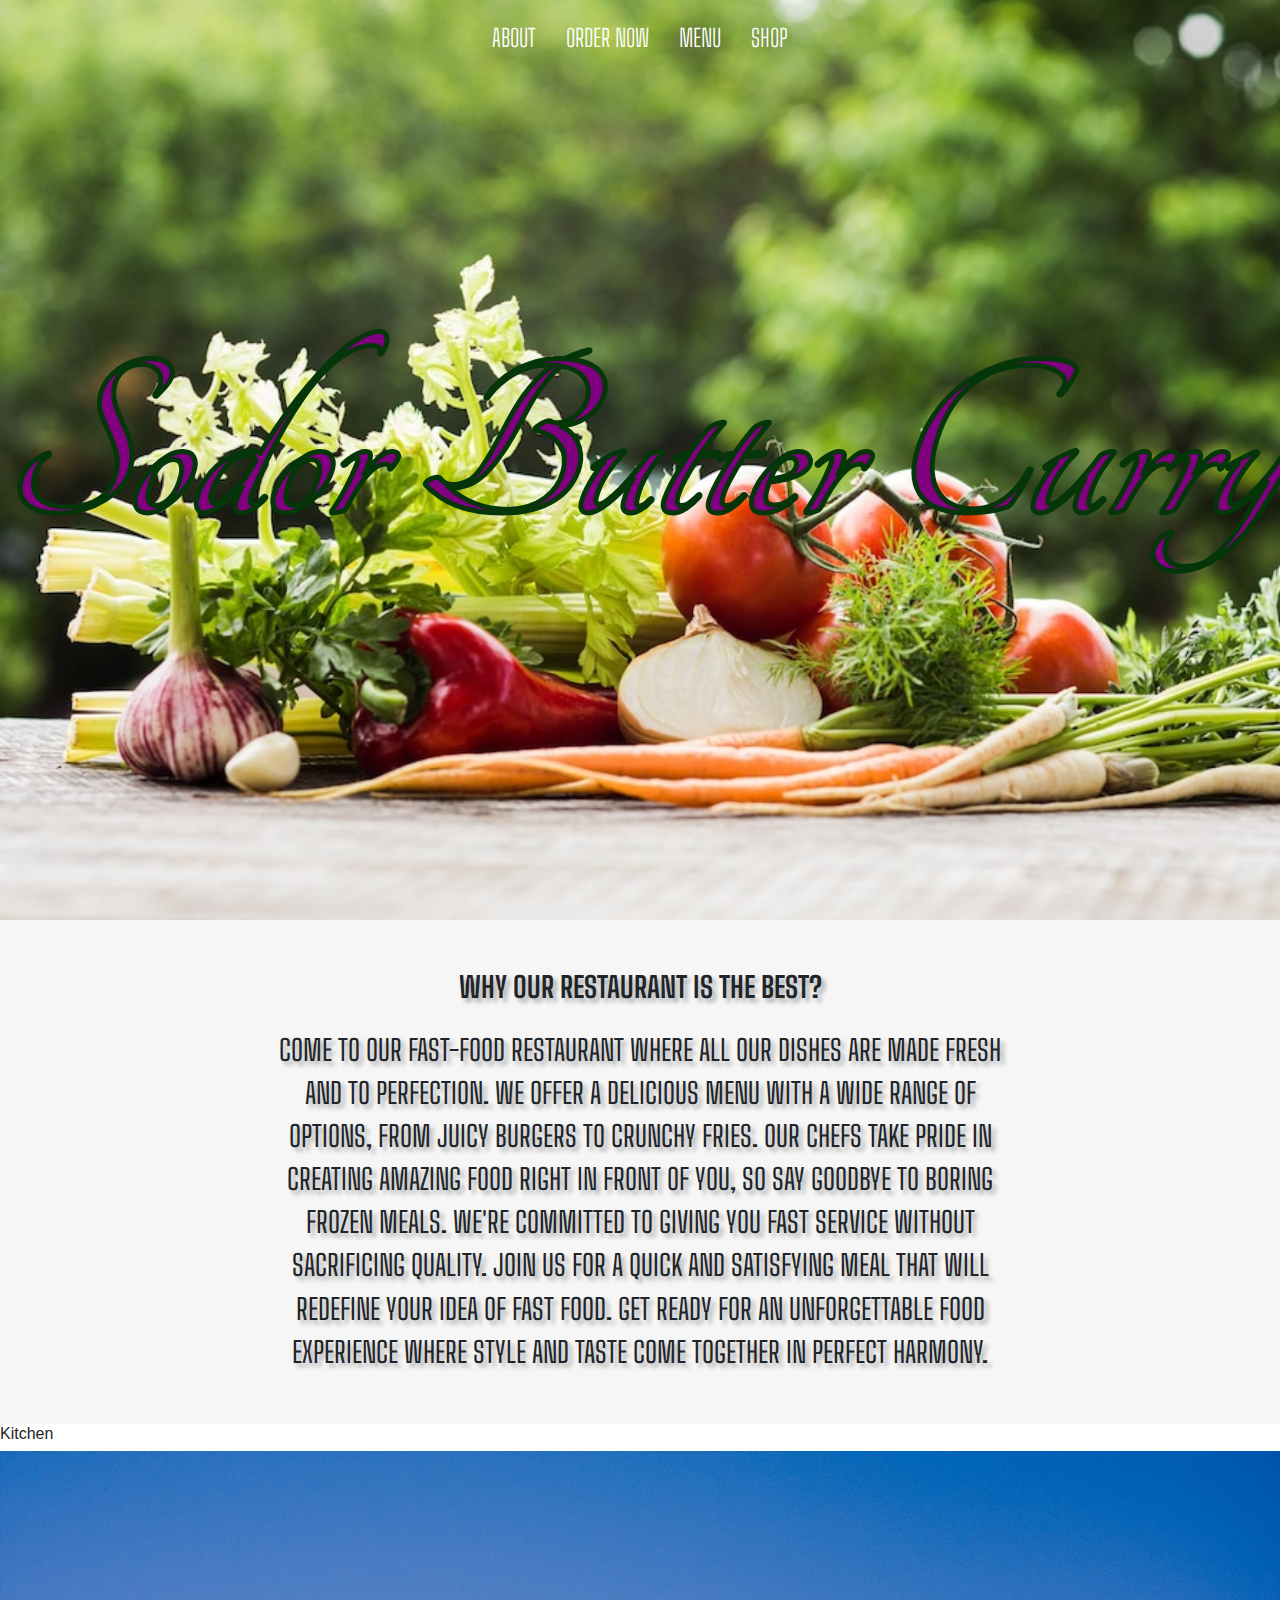
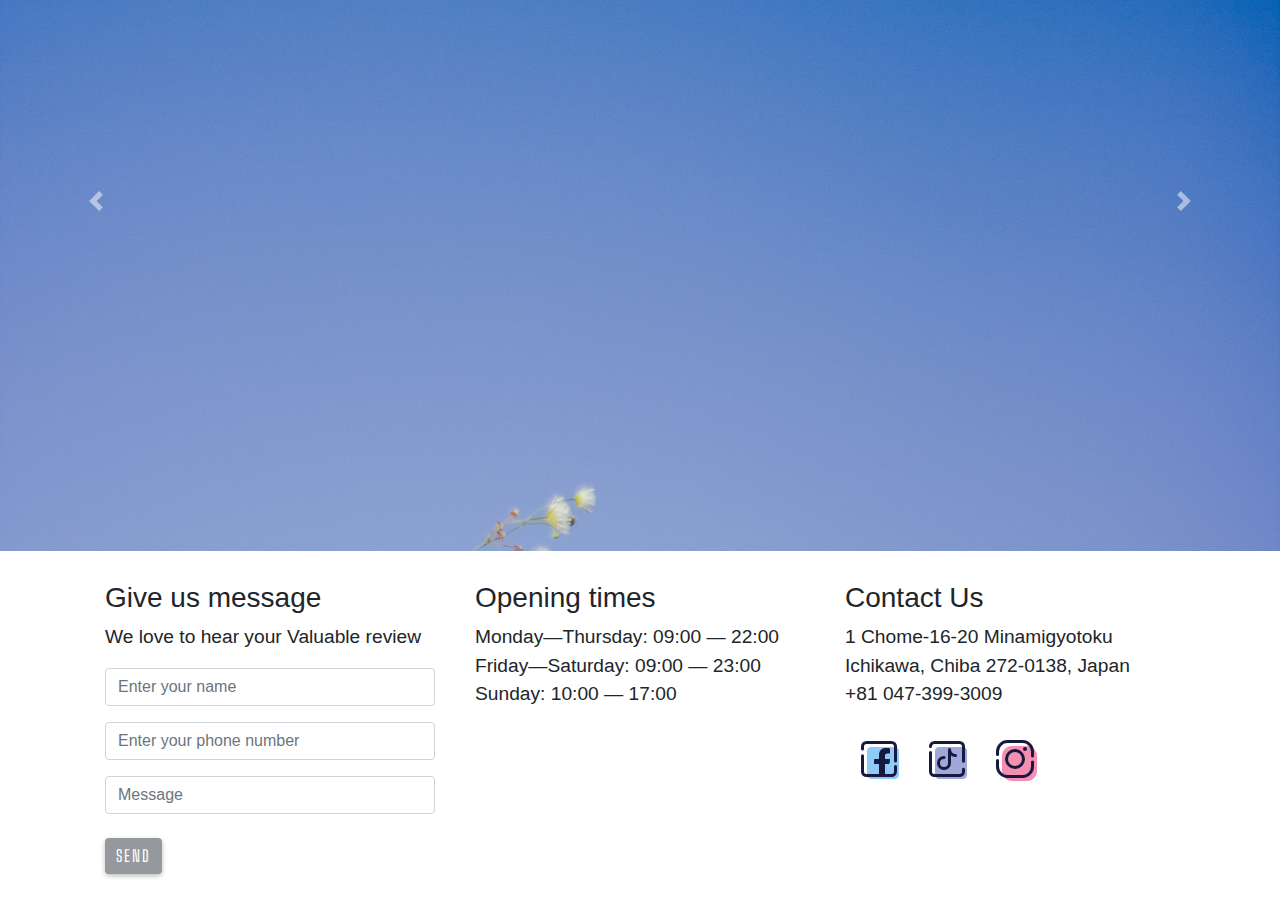
<file: index.html>
<!DOCTYPE html>
<html lang="en">
  <head>
    <meta charset="utf-8">
    <meta name="viewport" content="width=device-width, initial-scale=1, shrink-to-fit=no">
    <link rel="stylesheet" href="index.css">
    <link rel="stylesheet" href="https://stackpath.bootstrapcdn.com/bootstrap/4.3.1/css/bootstrap.min.css" integrity="sha384-ggOyR0iXCbMQv3Xipma34MD+dH/1fQ784/j6cY/iJTQUOhcWr7x9JvoRxT2MZw1T" crossorigin="anonymous">

    <title>SBRJP</title>
    <link href="img/bubble-gum-letter-s.png" rel="icon">
  </head>
   <body>

    
    
    
  <nav>
    <ul class="nav-flex-row">
      <li class="nav-item">
        <a href="#about-section">About</a>
      </li>
      <li class="nav-item">
        <a href="https://demae-can.com/shop/menu/3353142">Order Now</a>
      </li>
      <li class="nav-item">
        <a href="https://me.nu/s40717/feecpks">Menu</a>
      </li>
      <li class="nav-item">
        <a href="https://maps.app.goo.gl/q8Khf5Q4SHNnYkJH8" target="_blank">Shop</a>
      </li>
    </ul>
  </nav>

 
  <section class="section-intro">
        <header>
           <h1 class="neon-scroll">Sodor Butter Curry</h1>
    </header>
   
  </section>

  <section class="about-section" id="about-section">
    <article>
      <h3>
           <b>why our restaurant is the best?</b>
      </h3><br>
      <p>
        Come to our fast-food restaurant where all our dishes are made fresh and to perfection. 
        We offer a delicious menu with a wide range of options, from juicy burgers to crunchy fries. 
        Our chefs take pride in creating amazing food right in front of you, so say goodbye to boring frozen meals.
        We're committed to giving you fast service without sacrificing quality. 
        Join us for a quick and satisfying meal that will redefine your idea of fast food. 
        Get ready for an unforgettable food experience where style 
        and taste come together in perfect harmony.
      </p>
    </article>
  </section>
    <div class="kitchenmenu" onclick="window.open('menulist.html')" >
      <h6>Kitchen</h6>
      

    </div>
  <div id="carouselExampleControls" class="carousel slide" data-ride="carousel">
    <div class="carousel-inner">
      <div class="carousel-item active">
        <img src="slide/image (1).jpg" class="d-block w-100" alt="food">
      </div>
      <div class="carousel-item">
        <img src="slide/image (2).jpg" class="d-block w-100" alt="food">
      </div>
      <div class="carousel-item">
        <img src="slide/image (3).jpg" class="d-block w-100" alt="food">
      </div>
      <div class="carousel-item">
        <img src="slide/image (4).jpg" class="d-block w-100" alt="food">
      </div>
      <div class="carousel-item">
        <img src="slide/image (5).jpg" class="d-block w-100" alt="food">
      </div>
      <div class="carousel-item">
        <img src="slide/image (6).jpg" class="d-block w-100" alt="food">
      </div>
      <div class="carousel-item">
        <img src="slide/image (7).jpg" class="d-block w-100" alt="food">
      </div>
    </div>
    <a class="carousel-control-prev" href="#carouselExampleControls" role="button" data-slide="prev">
      <span class="carousel-control-prev-icon" aria-hidden="true"></span>
      <span class="sr-only">Previous</span>
    </a>
    <a class="carousel-control-next" href="#carouselExampleControls" role="button" data-slide="next">
      <span class="carousel-control-next-icon" aria-hidden="true"></span>
      <span class="sr-only">Next</span>
    </a>
  </div>

  <div class="container">
    <div class="row-flex">
      <div class="flex-column-form">
        <h3>
          Give us message
        </h3>
      <form class="media-centered" action="https://formsubmit.co/sodorbuttercurry@gmail.com" method="post" target="_blank" >
          <div class="form-group">
            <p>
              We love to hear your
              Valuable review
            </p>
            <input type="name" class="form-control" name="Name:" id="exampleInputName1" aria-describedby="nameHelp" placeholder="Enter your name " required>
          </div>
          <div class="form-group">
            <input type="tel" class="form-control" name="Phone-Number:" id="exampleInputphoneNumber1" placeholder="Enter your phone number" required >
          </div>
          <div>
            <input type="text" class="form-control" name="message"  placeholder="Message"/><br/>
          </div>
         
          <button type="submit" class="btn btn-primary" >Send</button>
          <input type="hidden" name="_captcha" value="false">
          <input type="hidden" name="_template" value="table">

      </form>
      </div>
      <div class="opening-time">
        <h3>
          Opening times
        </h3>
        <p>
         <span>Monday—Thursday: 09:00 — 22:00</span> 
         <span>Friday—Saturday: 09:00 — 23:00 </span>
         <span>Sunday: 10:00 — 17:00</span>
        </p>
      </div>
      <div class="contact-adress">
        <h3>
          Contact Us
        </h3>
        <p>
          <span>1 Chome-16-20 Minamigyotoku</span>
          <span> Ichikawa, Chiba 272-0138, Japan</span>
          <span>+81 047-399-3009</span>
        </p>
        <element class="social-media-ico">
          <a href="https://www.facebook.com/dlip.rajbanc" target="_blank" >
            <img src="img/icons8-facebook-48.svg" alt="icons8-facebook-192">
          </a>
          <div class="social-media-ico">
            <a href="#tiktok" target="_blank">
              <img src="img/icons8-tiktok-48.svg" alt="icons8-facebook-192">
            </a>
            <div class="social-media-ico">
              <a href="https://www.instagram.com/dee_leep" target="_blank">
                <img src="img/icons8-instagram-48.svg" alt="icons8-facebook-192">
              </a>

            </element>
      </div>
    </div>
    </div>
    <script type="text/javascript">
      function googleTranslateElementInit() {
        new google.translate.TranslateElement({pageLanguage: 'en'}, 'google_translate_element');
      }
      </script>



  <!-- Optional JavaScript -->
  <!-- jQuery first, then Popper.js, then Bootstrap JS -->
  
  <script src="https://code.jquery.com/jquery-3.3.1.slim.min.js" integrity="sha384-q8i/X+965DzO0rT7abK41JStQIAqVgRVzpbzo5smXKp4YfRvH+8abtTE1Pi6jizo" crossorigin="anonymous"></script>
  <script src="https://cdnjs.cloudflare.com/ajax/libs/popper.js/1.14.7/umd/popper.min.js" integrity="sha384-UO2eT0CpHqdSJQ6hJty5KVphtPhzWj9WO1clHTMGa3JDZwrnQq4sF86dIHNDz0W1" crossorigin="anonymous"></script>
  <script src="https://stackpath.bootstrapcdn.com/bootstrap/4.3.1/js/bootstrap.min.js" integrity="sha384-JjSmVgyd0p3pXB1rRibZUAYoIIy6OrQ6VrjIEaFf/nJGzIxFDsf4x0xIM+B07jRM" crossorigin="anonymous"></script>
  <script type="text/javascript" src="//translate.google.com/translate_a/element.js?cb=googleTranslateElementInit"></script>
  <!-- <footer class="footer-right">
    <h5>&copy; 2024 Sodor Butter Curry. All Rights Reserved.</h5> -->
 </footer>

  </body>

  
</html>
</file>
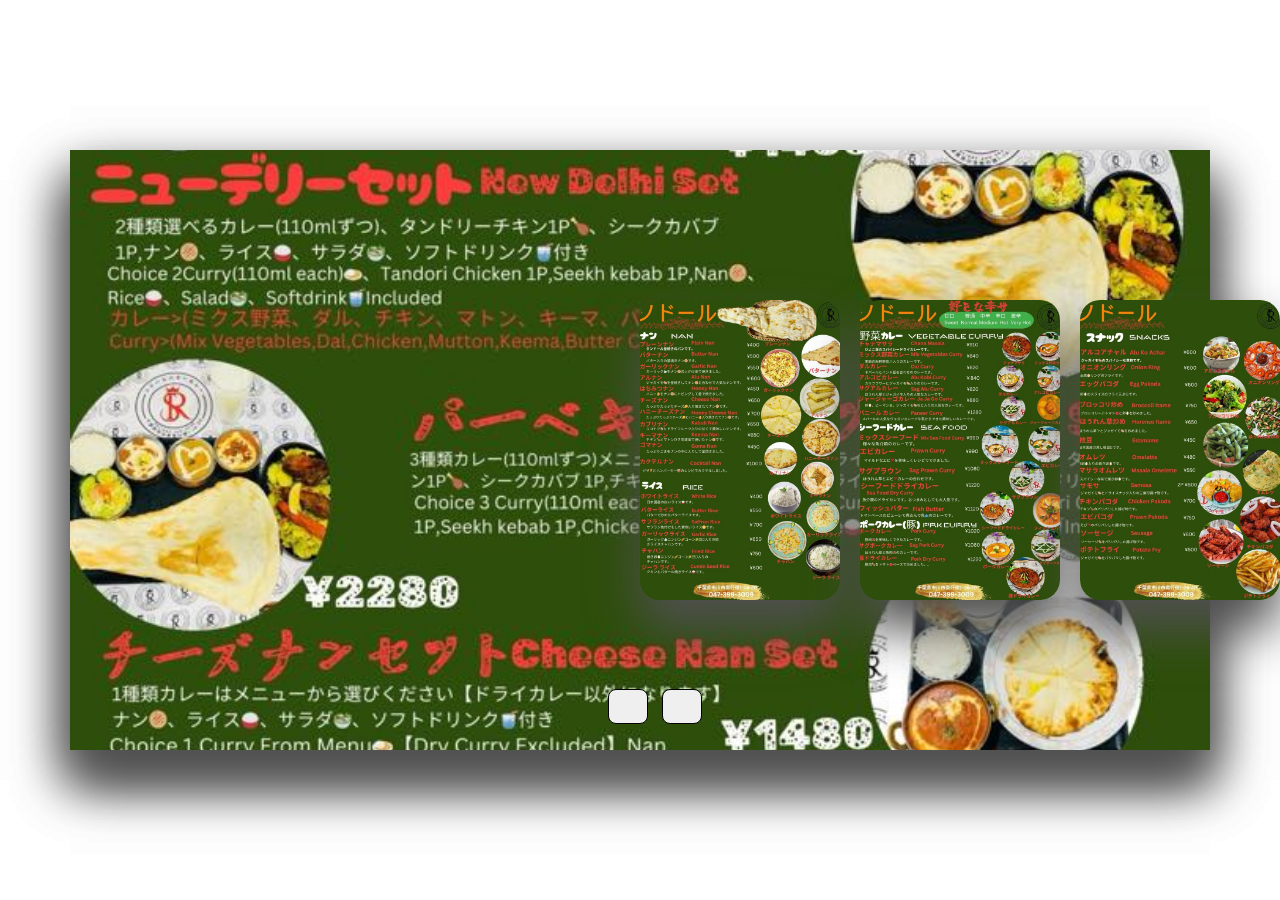
<file: menulist.html>
<!DOCTYPE html>
<html lang="en">
<head>
    <meta charset="UTF-8">
    <meta name="viewport" content="width=device-width, initial-scale=1.0">
    <title></title>
</head>
<body><!--Font Awesome CDN-->
  <link rel="stylesheet" href="https://cdnjs.cloudflare.com/ajax/libs/font-awesome/6.4.0/css/all.min.css" integrity="sha512-iecdLmaskl7CVkqkXNQ/ZH/XLlvWZOJyj7Yy7tcenmpD1ypASozpmT/E0iPtmFIB46ZmdtAc9eNBvH0H/ZpiBw==" crossorigin="anonymous" referrerpolicy="no-referrer" />
  
 <div class="container">

     <div class="slide">

         
         <div class="item" style="background-image: url(menulist/menopen.jpg);">
             <div class="content">
              </div>
         </div>
         <div class="item" style="background-image: url(menulist/men.jpeg);">
             <div class="content">
                 <button>Order Now</button>
             </div>
         </div>
         <div class="item" style="background-image: url(menulist/men1.jpeg);">
             <div class="content">
                <button>Order Now</button>
             </div>
         </div>
         <div class="item" style="background-image: url(menulist/men2.jpeg);">
             <div class="content">
                 
                 <button>Order Now</button>
             </div>
         </div>
         <div class="item" style="background-image: url(menulist/men3.jpeg);">
             <div class="content">
                <button>Order Now</button>
             </div>
         </div>
         <div class="item" style="background-image: url(menulist/men4.jpeg);">
             <div class="content">
                <button>Order Now</button>
             </div>
         <div class="item" style="background-image: url(menulist/menclose.jpg);">
             <div class="content">
                <button >Order Now</button>
             </div>
         </div>

     </div>

     <div class="button">
         <button class="prev"><i class="fa-solid fa-arrow-left"></i></button>
         <button class="next"><i class="fa-solid fa-arrow-right"></i></button>
     </div>

 </div>
<style>*{
  margin: 0;
  padding: 0;
  box-sizing: border-box;
}

body{
  background: #eaeaea;
  overflow: hidden;
}

.container{
  position: absolute;
  top: 50%;
  left: 50%;
  transform: translate(-50%, -50%);
  width: 1000px;
  height: 600px;
  background: #f5f5f5;
  box-shadow: 0 30px 50px #dbdbdb;
}

.container .slide .item{
  width: 200px;
  height: 300px;
  position: absolute;
  top: 50%;
  transform: translate(0, -50%);
  border-radius: 20px;
  box-shadow: 0 30px 50px #505050;
  background-position: 50% 50%;
  background-size: cover;
  display: inline-block;
  transition: 0.5s;
}

.slide .item:nth-child(1),
.slide .item:nth-child(2){
  top: 0;
  left: 0;
  transform: translate(0, 0);
  border-radius: 0;
  width: 100%;
  height: 100%;
}


.slide .item:nth-child(3){
  left: 50%;
}
.slide .item:nth-child(4){
  left: calc(50% + 220px);
}
.slide .item:nth-child(5){
  left: calc(50% + 440px);
}

/* here n = 0, 1, 2, 3,... */
.slide .item:nth-child(n + 6){
  left: calc(50% + 660px);
  opacity: 0;
}



.item .content{
  position: absolute;
  top: 50%;
  left: 100px;
  width: 300px;
  text-align: left;
  color: #eee;
  transform: translate(0, -50%);
  font-family: system-ui;
  display: none;
}


.slide .item:nth-child(2) .content{
  display: block;
}


.content .name{
  font-size: 40px;
  text-transform: uppercase;
  font-weight: bold;
  opacity: 0;
  animation: animate 1s ease-in-out 1 forwards;
}

.content .des{
  margin-top: 10px;
  margin-bottom: 20px;
  opacity: 0;
  animation: animate 1s ease-in-out 0.3s 1 forwards;
}

.content button{
  padding: 10px 20px;
  border: none;
  cursor: pointer;
  opacity: 0;
  animation: animate 1s ease-in-out 0.6s 1 forwards;
}

.content button:hover{
  background: #4496e2;
  border-radius: 10px;
}

.content button:


@keyframes animate {
  from{
      opacity: 0;
      transform: translate(0, 100px);
      filter: blur(33px);
  }

  to{
      opacity: 1;
      transform: translate(0);
      filter: blur(0);
  }
}



.button{
  width: 100%;
  text-align: center;
  position: absolute;
  bottom: 20px;
}

.button button{
  width: 40px;
  height: 35px;
  border-radius: 8px;
  border: none;
  cursor: pointer;
  margin: 0 5px;
  border: 1px solid #000;
  transition: 0.3s;
}

.button button:hover{
  background: #ababab;
  color: #4d914b;
}
</style>
<script>let next = document.querySelector('.next')
  let prev = document.querySelector('.prev')
  
  next.addEventListener('click', function(){
      let items = document.querySelectorAll('.item')
      document.querySelector('.slide').appendChild(items[0])
  })
  
  prev.addEventListener('click', function(){
      let items = document.querySelectorAll('.item')
      document.querySelector('.slide').prepend(items[items.length - 1]) // here the length of items = 6
  })</script>


<!-- Bootstrap CSS and JS -->
<link href="https://stackpath.bootstrapcdn.com/bootstrap/4.5.2/css/bootstrap.min.css" rel="stylesheet">
<script src="https://stackpath.bootstrapcdn.com/bootstrap/4.5.2/js/bootstrap.bundle.min.js"></script>

</body>
</html>
</file>
<file: index.css>
/* Import the Google Fonts */
@import url('https://fonts.googleapis.com/css?family=Big+Shoulders+Text:100,300,400,500,600,700,800,900&display=swap');
@import url('https://fonts.googleapis.com/css?family=Tangerine');

body{
  background: #07a707;
}

.social-media-ico
{
  float: center;
}

.social-media-ico a
{
  margin: 10px;
  float: inline-start;

}

/* General styling for navigation */
.nav-flex-row {
  display: flex;
  flex-direction: row;
  justify-content: center;
  position: absolute;
  z-index: 100;
  left: 0;
  width: 100%;
  padding: 0;
  text-shadow: 20px;
}

.nav-flex-row li {
  text-decoration: none;
  list-style-type: none;
  padding: 20px 15px;
}

.nav-flex-row li a {
  font-family: 'Big Shoulders Text', cursive;
  color: #ffffff;
  font-size: 1.5em;
  text-transform: uppercase;
  font-weight: 300;
}

/* Styling for the intro section */
.section-intro {
  height: 920px;
  background-image: url(img/home-background.jpeg);
  background-size: cover;
  display: flex;
  flex-direction: column;
  justify-content: center;
  align-items: center;
  background-color: inherit;
  overflow: hidden; /* Hide overflowing content */
  position: relative; /* Needed for absolute positioning of text */
}

.section-intro h1 {
  /* Styling for the animated heading */
  text-shadow: 0 20px 0 0 rgba(68, 145, 218, 0.26);
  /* box-shadow: 0 2px 5px 20px rgba(102, 172, 238, 0.26); */
  font-family: 'Tangerine', serif;
  font-size:15em;
  text-decoration-line: red;
  font-style: oblique;
  font-weight: bold;
  font-weight: bolder;
  background-clip: text;
  -webkit-background-clip: text;
  -webkit-text-fill-color: purple;
  -webkit-text-stroke: 5px rgb(4, 54, 10);
  text-align: left;
  position: absolute; /* Position absolutely for scrolling */
  animation: neon 1s linear infinite alternate;

}

.neon {
  font-size: 30px;
  color: green;
  text-align: center;
  animation: neon 1s ease-in-out infinite alternate;
}

/* Keyframes for the text scrolling animation */
/* @keyframes scrollText {
  0% {
    transform: translateX(-40%); 
  }
  100% {
    transform: translateX(40%); 
  }
} */
@keyframes neon {
  from {
      text-shadow: 0 0 10px rgb(43, 255, 0),
                  0 0 20px rgb(93, 236, 64),
                  0 0 30px #89f773,
                  0 0 40px #99f886,
                  0 0 50px #b5faa7,
                  0 0 60px #cff5c8,
                  0 0 70px #ddf3d9;
  }
  to {
      text-shadow: 0 0 20px #edf8fa;
                  0 0 30px #4dff7a;
                  0 0 40px #4dff7a,
                  0 0 50px #4dff7a,
                  0 0 60px #4dff7a,
                  0 0 70px #4dff7a,
                  0 0 80px #4dff7a;
  }
}

.section-intro header {
  display: flex;
  flex: 4;
  flex-direction: row;
  justify-content: center;
  align-items: center;
}


.link-to-book-wrapper {
  flex: 1;
}


.about-section {
  font-family: 'Tangerine', serif;
  text-shadow: 4px 4px 4px #aaa;
  display: flex;
  align-items: center;
  background-color: #f3f3f3c0;
  padding: 50px 30px;
}

.link-to-book {
  color: #ffffff;
  display: block;
  border: 2px solid #ffffff;
  padding: 5px 10px;
}

.link-to-book:hover {
  background-color: #ffffff;
  color: #95999e;
  text-decoration: none;
}

.about-section p,
.about-section h3 {
  text-align: center;
  width: 60%;
  margin: auto;
  font-family: 'Big Shoulders Text', cursive;
  font-size: 1.8em;
  text-transform: uppercase;
}


.carousel-inner {
  height: 700px;
  display: flex;
}


.row-flex {
  display: flex;
  flex-direction: row;
}


.flex-column-form {
  display: flex;
  flex-direction: column;
  flex: 1;
  margin: 30px 20px;
}

.btn.btn-primary {
  box-shadow: 0 2px 5px 0 rgba(0, 0, 0, .26);
  font-family: 'Big Shoulders Text', cursive;
  color: #ffffff;
  background-color: #95999e;
  text-transform: uppercase;
  font-size: 16px;
  padding: 5px 10px;
  letter-spacing: 2px;
  border: 1px solid transparent;
}

.btn.btn-primary:hover {
  background-color: #747474;
}


.opening-time,
.contact-adress {
  flex: 1;
  margin: 30px 20px;
  font-size: 1.2em;
}


.form-group p {
  font-size: 1.2em;
}


.opening-time p span,
.contact-adress p span {
  display: block;
}

/* Media query for screens between 577px and 800px */
/* @media (min-width: 577px) and (max-width: 800px) {
  .section-intro {
    height: 500px;
  }

  .about-section p,
  .about-section h3 {
    font-size: 20px;
  }

  .carousel-inner {
    height: auto;
  }

  .row-flex {
    display: flex;
    flex-direction: column;
  }

} */

/* Media query for screens with a maximum width of 767px */
@media (max-width: 767px) {
  .section-intro span {
    font-size: 13px; /* Adjust the font size as needed for mobile */
  }
}

/* Additional media query for screens with a maximum width of 576px */
@media screen and (max-width: 576px) {
  .social-media-ico
{
  float: left;
 align-items: center;
 justify-items: center;
 margin-top: 1%;
 scroll-padding-bottom: 60%;
}
.social-media-ico a
{
  margin: 10px;
  float: inline-start;
  margin-left: 20px;
  margin-right: 10px;

}
  .section-intro {
    height: 300px;
  }

  .about-section {
    padding: 30px;
  }

  .section-intro h1 {
    border-color: #edf8fa;
    font-style: justify;
    font-display: small;
    font-size: 2.5em;
    font-weight: small;
    font-family: Cambria, Cochin, Georgia, Times, 'Times New Roman', serif;
    animation: scrollText1 2s linear infinite alternate;
  }
    /* text-justify: #ffffff;
    animation: neon 5s linear infinite alternate;    
  } */
  @keyframes scrollText1 {
    0% {
      transform: translateX(-5%); 
    }
    100% {
      transform: translateX(35%); 
    }
  }


  .social-media-ico
{
  float: center;
}

  .about-section p,
  .about-section h3 {
    font-size: 15px;
  }

  .carousel-inner {
    height: auto;
  }

  .row-flex {
    display: flex;
    flex-direction: column;
  }

  .row-flex h3 {
    font-size: 25px;
    text-align: center;
  }

  .form-group p {
    font-size: 15px;
  }

  .opening-time p span,
  .contact-adress p span {
    font-size: 15px;
    text-align: center;
  }
  .kitchenmenu{
    margin: 10px;
    border: #89f773;
    padding: 5px;
    position: relative;
  }

  .kitchenmenu h6
  {
    border-radius: 20px;
    border-block-color: Green;
    overflow: visible;
    float: right;
    position: absolute;
    z-index: 1;
    display: contents;

  }
  .kitchenmenu h6:hover{
    background: #06920d;
  }
  
}
</file>
